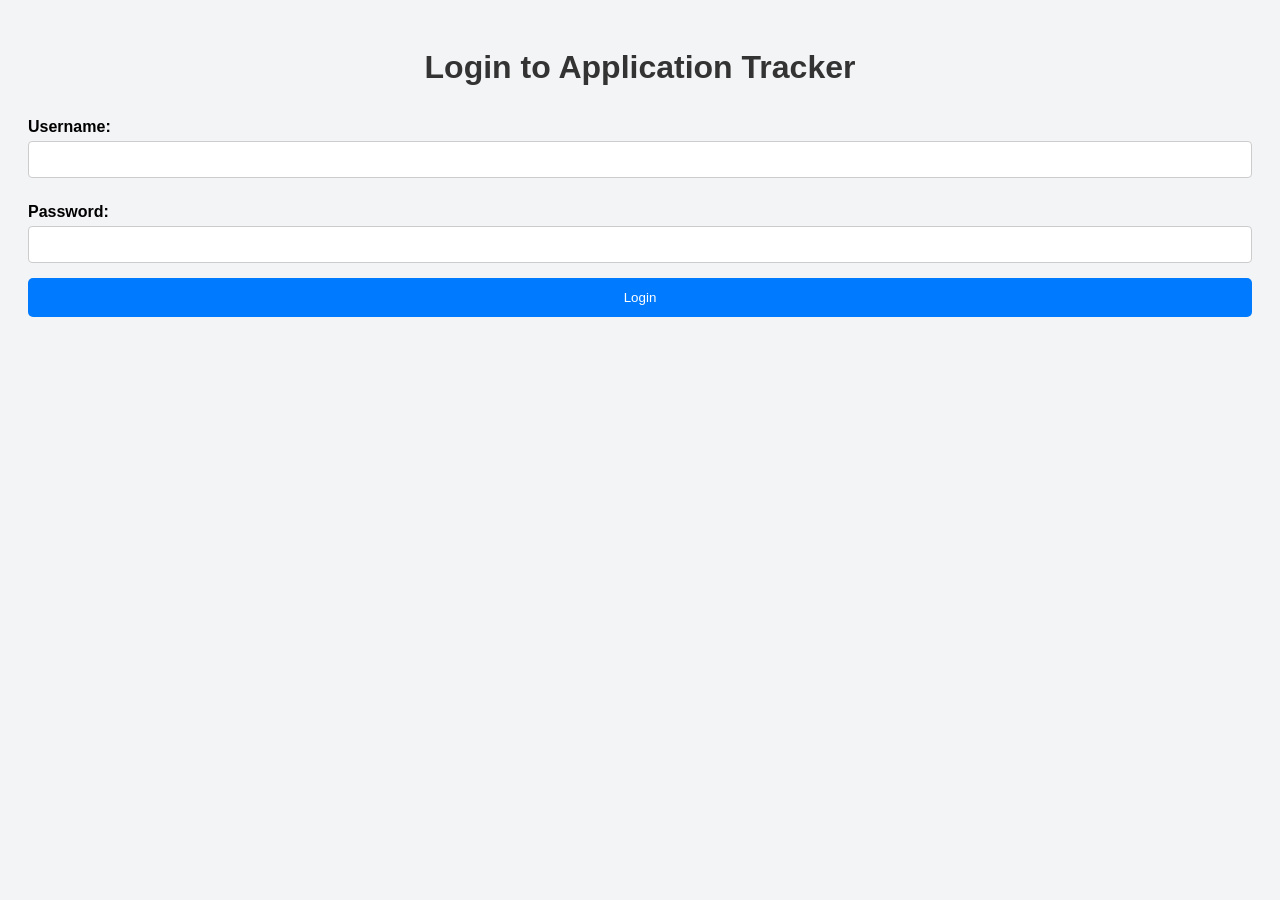
<file: index.html>
<!DOCTYPE html>
<html lang="en">
<head>
    <meta charset="UTF-8">
    <meta name="viewport" content="width=device-width, initial-scale=1.0">
    <title>Login</title>
    <link rel="stylesheet" href="styles.css">
</head>
<body>
    <div class="login-container" id="loginSection">
        <h1>Login to Application Tracker</h1>
        <form id="loginForm">
            <label for="username">Username:</label>
            <input type="text" id="username" required>
            <label for="password">Password:</label>
            <input type="password" id="password" required>
            <button type="submit">Login</button>
        </form>
    </div>
    <script src="script.js"></script>
</body>
</html>
</file>
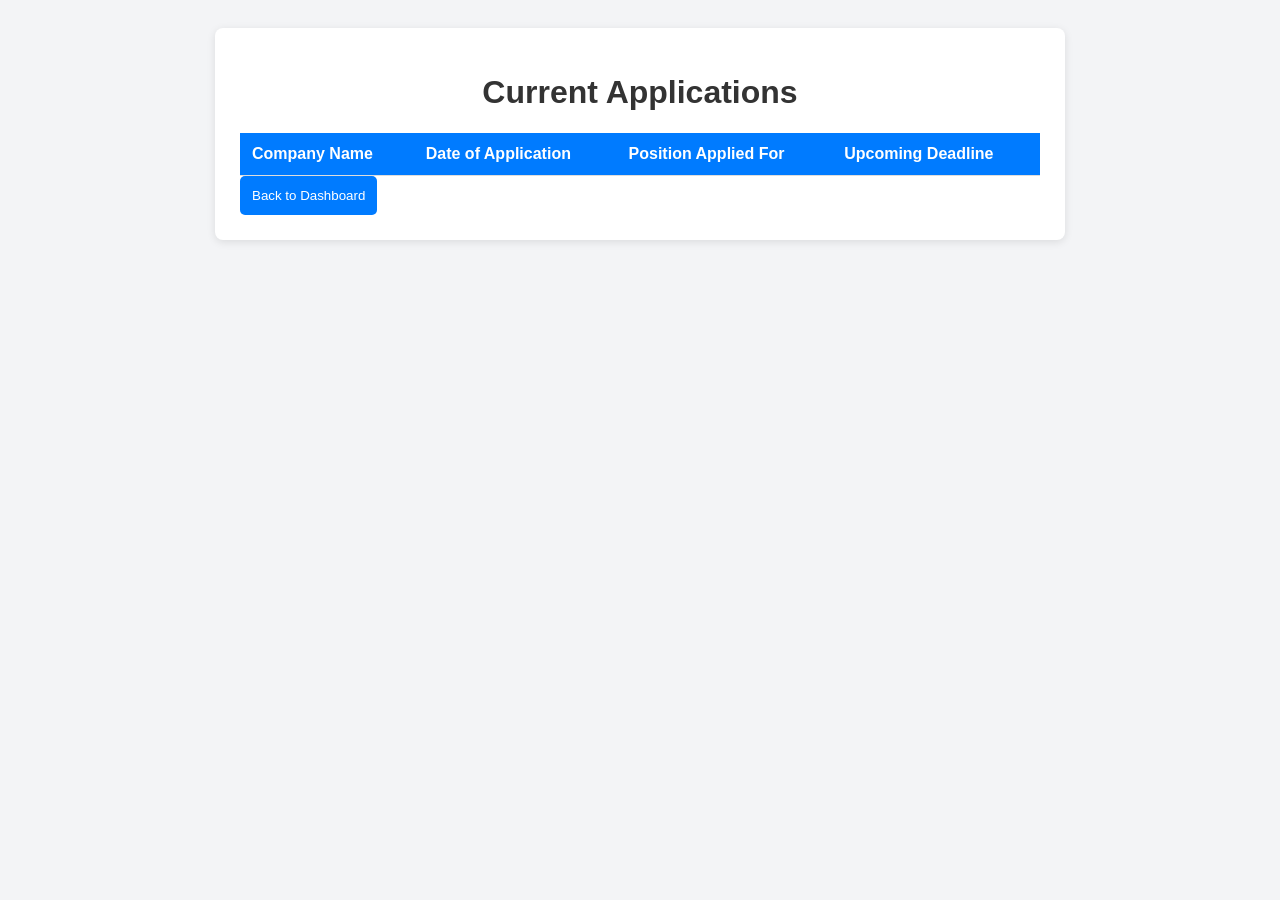
<file: current-application.html>
<!DOCTYPE html>
<html lang="en">
<head>
    <meta charset="UTF-8">
    <meta name="viewport" content="width=device-width, initial-scale=1.0">
    <title>Current Applications</title>
    <link rel="stylesheet" href="styles.css">
</head>
<body>
    <div class="container">
        <h1>Current Applications</h1>
        <table>
            <thead>
                <tr>
                    <th>Company Name</th>
                    <th>Date of Application</th>
                    <th>Position Applied For</th>
                    <th>Upcoming Deadline</th>
                </tr>
            </thead>
            <tbody id="applicationList">
                <!-- Applications will be populated here -->
            </tbody>
        </table>
        <button id="backToDashboard" onclick="window.location.href='dashboard.html'">Back to Dashboard</button>
    </div>
    <script src="script.js"></script>
</body>
</html>
</file>
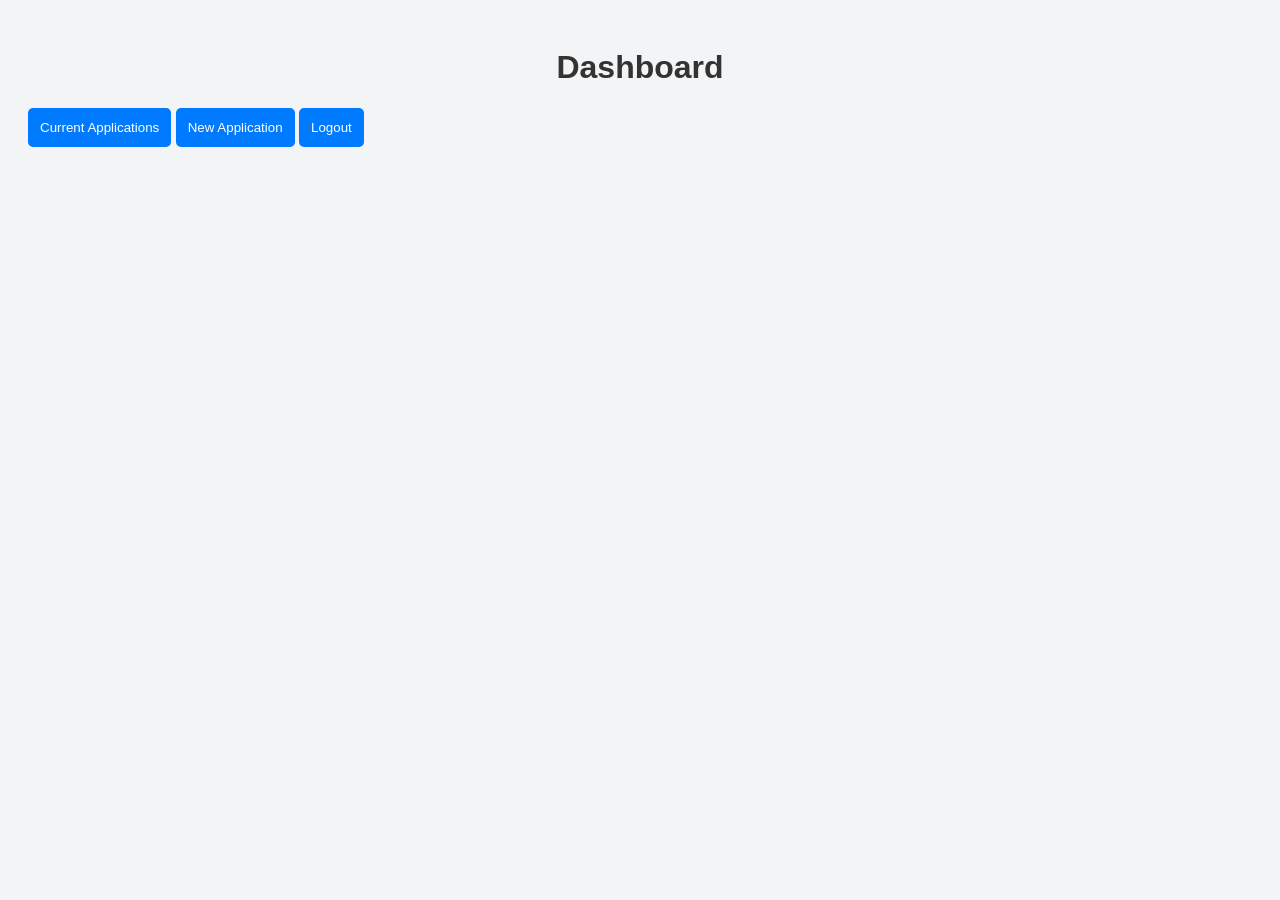
<file: dashboard.html>
<!DOCTYPE html>
<html lang="en">
<head>
    <meta charset="UTF-8">
    <meta name="viewport" content="width=device-width, initial-scale=1.0">
    <title>Dashboard</title>
    <link rel="stylesheet" href="styles.css">
</head>
<body>
    <div class="dashboard-container" id="dashboardSection">
        <h1>Dashboard</h1>
        <button id="Old" onclick="window.location.href='current-application.html'">Current Applications</button>
        <button id="New" onclick="window.location.href='new-application.html'">New Application</button>
        <button id="logoutBtn" onclick="window.location.href='index.html'">Logout</button>
    </div>
    <script src="script.js"></script>
</body>
</html>
</file>
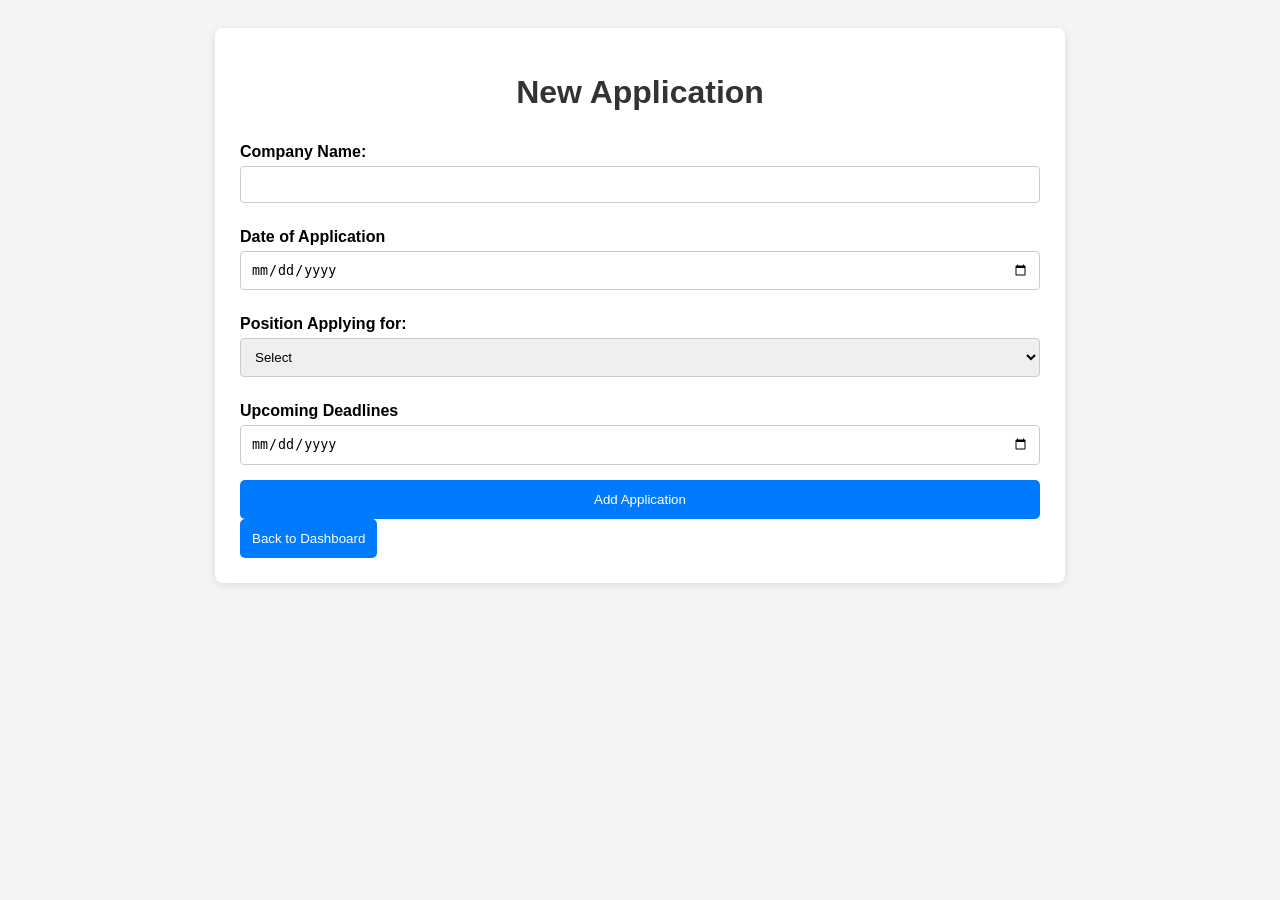
<file: new-application.html>
<!DOCTYPE html>
<html lang="en">
<head>
    <meta charset="UTF-8">
    <meta name="viewport" content="width=device-width, initial-scale=1.0">
    <title>New Job Application</title>
    <link rel="stylesheet" href="styles.css">
</head>
<body>
    <div class="container">
        <h1>New Application</h1>
        <form id="newApplication">
            <label>Company Name:</label>
            <input type='text' name='name' required/>
            
            <label for="application-date">Date of Application</label>
            <input type="date" id="application-date" name="applicationDate" required>
            
            <label>Position Applying for:</label>
            <select name="position" required>
                <option value="">Select</option>
                <option value="frontend">Frontend Developer</option>
                <option value="backend">Backend Developer</option>
                <option value="fullstack">Full Stack Developer</option>
            </select>
            
            <label for="upcoming-deadlines">Upcoming Deadlines</label>
            <input type="date" id="upcoming-deadlines" name="upcomingDeadlines" required>
            
            <button type="button" id="addButton">Add Application</button>
        </form>
        <button id="backToDashboard" onclick="window.location.href='dashboard.html'">Back to Dashboard</button>
    </div>
    <script src="script.js"></script>
</body>
</html>
</file>
<file: styles.css>
body {
    font-family: Arial, sans-serif;
    background-color: #f3f4f6;
    padding: 20px;
}

.container {
    max-width: 800px; /* Increased width for better layout */
    margin: auto;
    background: white;
    padding: 25px;
    border-radius: 8px;
    box-shadow: 0 2px 8px rgba(0, 0, 0, 0.1);
}

h1 {
    text-align: center;
    color: #333; /* Darker color for better readability */
}

form {
    display: flex;
    flex-direction: column;
}

label {
    margin: 10px 0 5px;
    font-weight: bold;
}

input, select, textarea {
    padding: 10px;
    margin-bottom: 15px;
    border-radius: 4px;
    border: 1px solid #ccc;
}

button {
    background-color: #007bff;
    color: white;
    padding: 12px;
    border: none;
    cursor: pointer;
    border-radius: 5px;
    transition: background-color 0.3s ease;
}

button:hover {
    background-color: green;
}

#message {
    margin-top: 15px;
    color: green;
}

/* Styles for the table in current applications */
table {
    width: 100%;
    border-collapse: collapse;
    margin-top: 20px;
}

th, td {
    padding: 12px;
    text-align: left;
    border-bottom: 1px solid #ddd;
}

th {
    background-color: #007bff;
    color: white;
}

tr:hover {
    background-color: #f1f1f1; /* Highlight row on hover */
}
</file>
